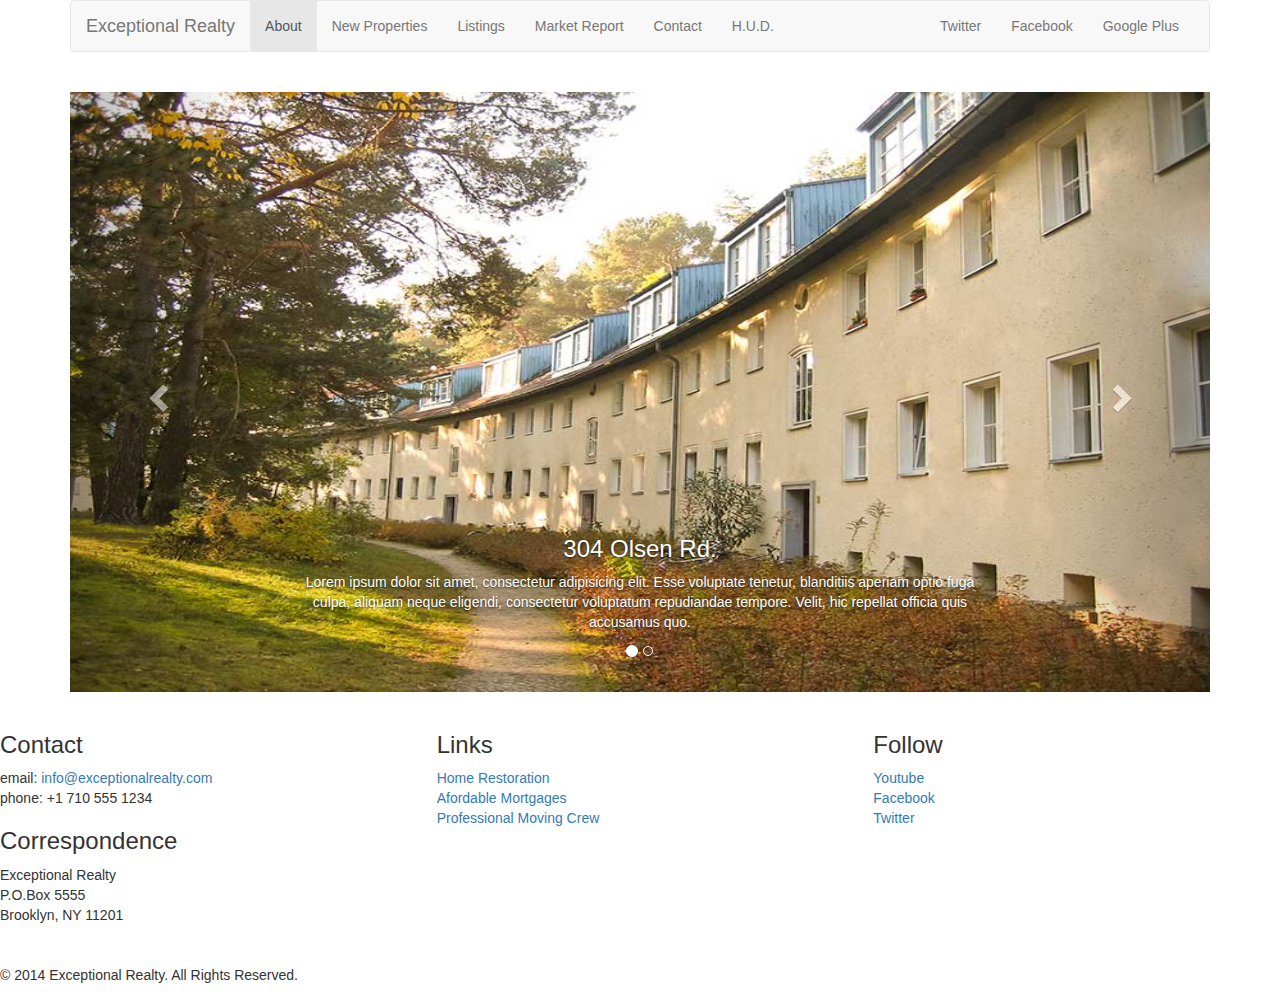
<file: new-properties.html>
<!DOCTYPE html>
<html lang="en">
  <head>
    <meta charset="utf-8">
    <meta http-equiv="X-UA-Compatible" content="IE=edge">
    <meta name="viewport" content="width=device-width, initial-scale=1">
    <!-- The above 3 meta tags *must* come first in the head; any other head content must come *after* these tags -->
    <title>Exceptional Realty Group - Luxury Homes - About</title>

    <!-- Bootstrap -->
    <link href="bootstrap-3.3.6-dist/css/bootstrap.min.css" rel="stylesheet">

    <!--Custom Syle CSS Sheet-->
    <link rel="stylesheet" type="text/css" href="bootstrap-3.3.6-dist/css/style.css">

    <!-- HTML5 shim and Respond.js for IE8 support of HTML5 elements and media queries -->
    <!-- WARNING: Respond.js doesn't work if you view the page via file:// -->
    <!--[if lt IE 9]>
      <script src="https://oss.maxcdn.com/html5shiv/3.7.2/html5shiv.min.js"></script>
      <script src="https://oss.maxcdn.com/respond/1.4.2/respond.min.js"></script>
    <![endif]-->
  </head>
  <body>

  <div class="container">

    <div class="row">
      <div class="col-sm-12">
      <nav class="navbar navbar-default">
        <div class="container-fluid">
               <!-- Brand and toggle get grouped for better mobile display -->
               <div class="navbar-header">
                 <button type="button" class="navbar-toggle collapsed" data-toggle="collapse" data-target="#bs-example-navbar-collapse-1" aria-expanded="false">
                  <span class="sr-only">Toggle navigation</span>
                   <span class="icon-bar"></span>
                   <span class="icon-bar"></span>
                   <span class="icon-bar"></span>
                 </button>
                 <a class="navbar-brand" href="#">Exceptional Realty</a>
               </div>
 
               <!-- Collect the nav links, forms, and other content for toggling -->
               <div class="collapse navbar-collapse" id="bs-example-navbar-collapse-1">
                 <!-- main nav links -->
                 <ul class="nav navbar-nav">
                   <li class="active"><a href="index.html">About</a></li>
                   <li><a href="new-properties.html">New Properties</a></li>
                   <li><a href="#">Listings</a></li> 
                   <li><a href="#">Market Report</a></li> 
                   <li><a href="#">Contact</a></li> 
                   <li><a href="#" target="_blank">H.U.D.</a></li>            
                 </ul>
                 <!-- social nav links -->
                 <ul class="nav navbar-nav navbar-right">
                   <li><a class="twit" href="#" title="Twitter">Twitter</a></li>
                   <li><a class="fbook" href="#" title="Facebook">Facebook</a></li>
                   <li><a class="gplus" href="#" title="Google Plus">Google Plus</a></li>          
                 </ul>
              </div><!-- /.navbar-collapse -->
        </div><!-- /.container-fluid -->
      </nav>
      </div>
    </div>

    <div class="row">
      <div class="col-xs-12">
        <!-- Image Carousel -->
           <div id="carousel-example-generic" class="carousel slide" data-ride="carousel">
             <!-- Indicators -->
             <ol class="carousel-indicators">
               <li data-target="#carousel-example-generic" data-slide-to="0" class="active"></li>
               <li data-target="#carousel-example-generic" data-slide-to="1"></li>   
             </ol>
 
             <!-- Wrapper for slides -->
             <div class="carousel-inner" role="listbox">
               <div class="item active">
                 <img src="images/new-1.jpg" alt="304 Olsen Rd.">
                <div class="carousel-caption">
                      <h3>304 Olsen Rd.</h3>
                   <p>Lorem ipsum dolor sit amet, consectetur adipisicing elit. Esse voluptate tenetur, blanditiis aperiam optio fuga culpa, aliquam neque eligendi, consectetur voluptatum repudiandae tempore. Velit, hic repellat officia quis accusamus quo.</p>
                 </div>
               </div>
               <div class="item">
                 <img src="images/new-2.jpg" alt="9872 Freemont Dr.">
                 <div class="carousel-caption">
                   <h3>9872 Freemont Dr.</h3>
                   <p>Lorem ipsum dolor sit amet, consectetur adipisicing elit. Esse voluptate tenetur, blanditiis aperiam optio fuga culpa, aliquam neque eligendi, consectetur voluptatum repudiandae tempore. Velit, hic repellat officia quis accusamus quo.</p>
                 </div>
               </div>
             </div>
 
             <!-- Controls -->
             <a class="left carousel-control" href="#carousel-example-generic" role="button" data-slide="prev">
               <span class="glyphicon glyphicon-chevron-left" aria-hidden="true"></span>
               <span class="sr-only">Previous</span>
             </a>
             <a class="right carousel-control" href="#carousel-example-generic" role="button" data-slide="next">
               <span class="glyphicon glyphicon-chevron-right" aria-hidden="true"></span>
               <span class="sr-only">Next</span>
             </a>
           </div>
         </div>
       </div>
      </div> <!-- col-xs-12-->
     <!--row-->

    <div class="row">
      <div class="col-sm-4">
        <h3>Contact</h3>
          <p>
            email: <a href="mailto:info@exceptionalrealty.com">info@exceptionalrealty.com</a><br>
            phone: +1 710 555 1234
          </p>
          <h3>Correspondence</h3>
          <address>
            Exceptional Realty<br>
            P.O.Box 5555<br>
            Brooklyn, NY 11201
          </address>
      </div>
      <div class="col-sm-4">
        <h3>Links</h3>
          <p>
            <a href="#" target="_blank">Home Restoration</a><br>
            <a href="#" target="_blank">Afordable Mortgages</a><br>
            <a href="#" target="_blank">Professional Moving Crew</a>
          </p>
      </div>
      <div class="col-sm-4">
       <h3>Follow</h3>
          <p>
            <a href="#" target="_blank">Youtube</a><br>
            <a href="#" target="_blank">Facebook</a><br>
            <a href="#" target="_blank">Twitter</a>
          </p>
      </div>
    </div>
    <div class="row">
      <div class="col-sm-12">
        &copy; 2014 Exceptional Realty. All Rights Reserved.
      </div>
    </div>
  <!--CLOSING OF THE CONTIANER -->

    <!-- jQuery (necessary for Bootstrap's JavaScript plugins) -->
    <script src="https://ajax.googleapis.com/ajax/libs/jquery/1.11.3/jquery.min.js"></script>
    <!-- Include all compiled plugins (below), or include individual files as needed -->
    <script src="bootstrap-3.3.6-dist/js/bootstrap.min.js"></script>
  </body>
</html>
</file>
<file: bootstrap-3.3.6-dist/css/style.css>
/*/////// MEDIA ////////*/

img, video, audio, iframe, table, form {
  width: 100%; /* IE */
  max-width: 100%; /* FF, Safari, Chrome */
}

/*/////// LAAYOUT STYLES////////*/

.row {
  margin-bottom: 20px;
}

/*//// Carousel Style ///*/

#carousel-example-generic .item img {
    height: auto;
}

.carousel-caption p {
  display: none;
}

@media only screen and (min-width: 760px){
  #carousel-example-generic .item img {
    height: 384px;
}

}

@media only screen and (min-width: 992px){
  #carousel-example-generic .item img {
    height: 496px;
  }
  .carousel-caption p {
  display: block;
}
}

@media only screen and (min-width: 1200px){
  #carousel-example-generic .item img {
    height: 600px;
  }
  .carousel-caption p {
  display: block;
}


}
</file>
